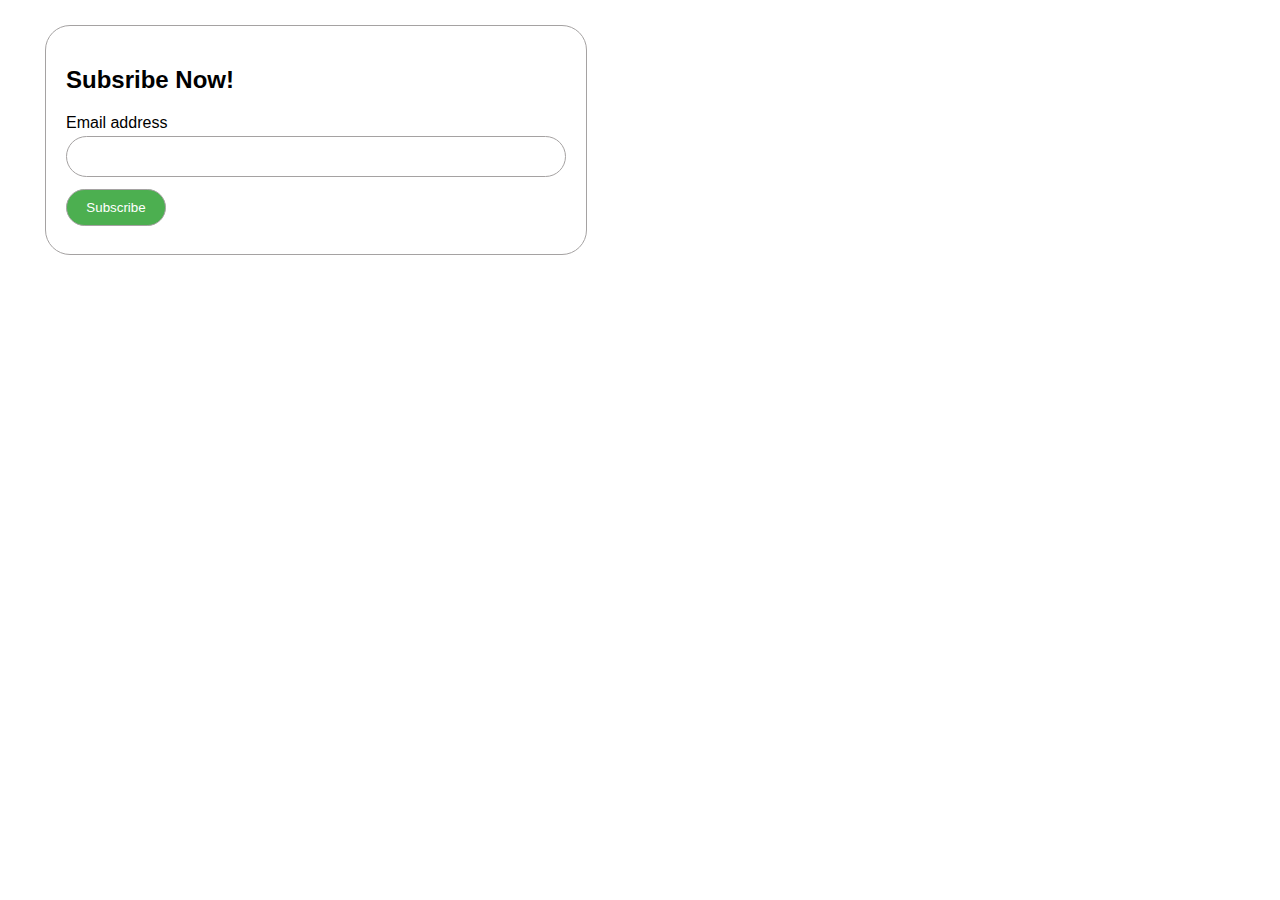
<file: index.html>
<!DOCTYPE html>
<html lang="en">
  <head>
    <link rel="stylesheet" href="styles.css" />
    <title>Home</title>
  </head>
  <body>
    <script src="myscripts.js"></script>
    <div class="box">
      <h2>Subsribe Now!</h2>
      <div class="email-box">
        <form>
          <label for="email">Email address</label>
          <input type="text" id="email" oninput="emailValidation()" />
          <p id="error"></p>
          <button type="button" id="submit-btn" onclick="subscribeValidation()">
            Subscribe
          </button>
        </form>
      </div>
    </div>
  </body>
</html>
</file>
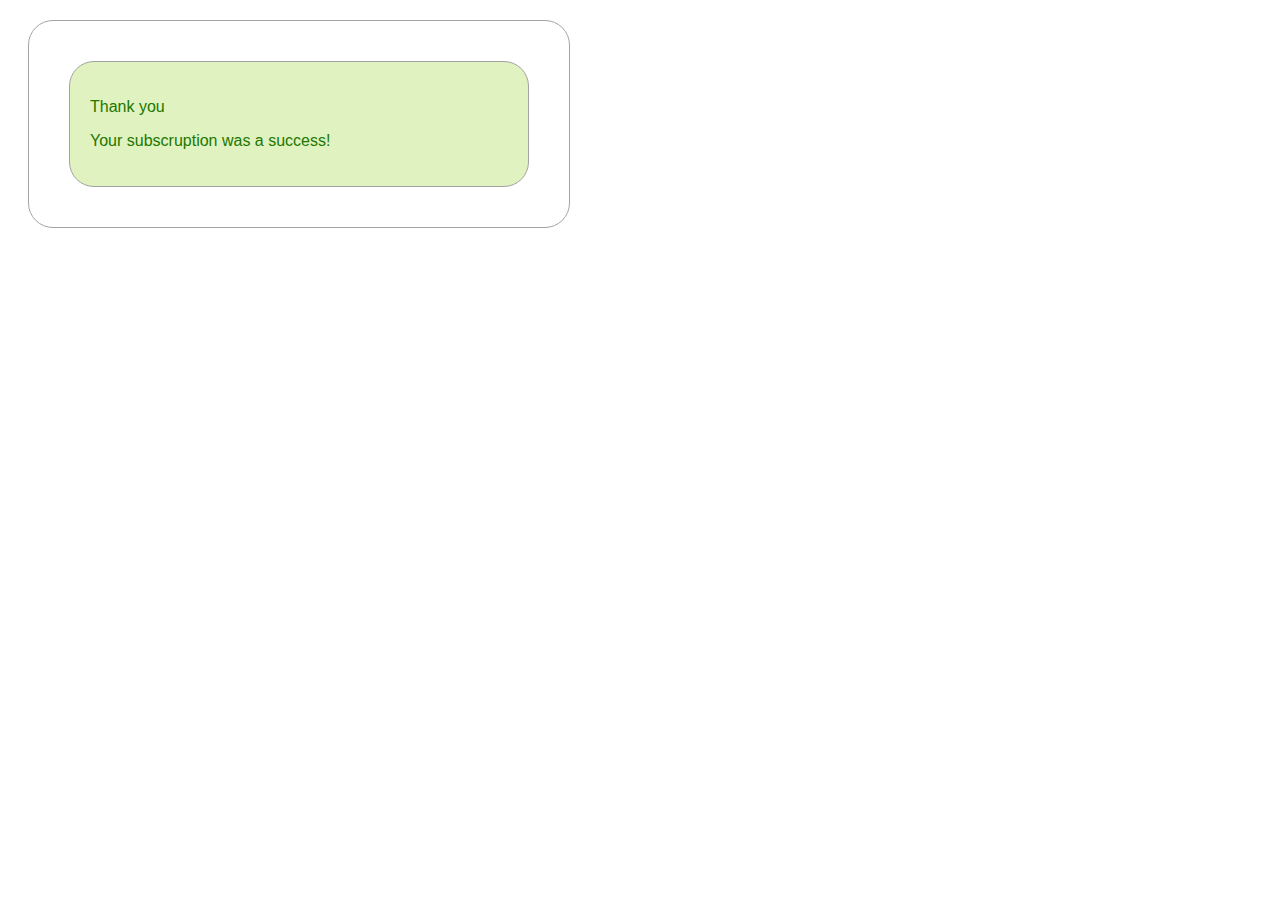
<file: success.html>
<!DOCTYPE html>
<html lang="en">
  <head>
    <link rel="stylesheet" href="success.css" />
    <title>Success</title>
  </head>
  <body>
    <div class="box">
      <div class="success-box">
        <p><strong>Thank you </strong></p>
        <p>Your subscruption was a success!</p>
      </div>
    </div>
  </body>
</html>
</file>
<file: styles.css>
input[type="text"],
select {
  width: 100%;
  padding: 12px 20px;
  margin: 4px 0;
  border: 1px solid rgb(165, 162, 162);
  border-radius: 25px;
  box-sizing: border-box;
}
input[type="submit"] {
  width: 20%;
  background-color: #4caf50;
  color: white;
  padding: 10px 15px;
  margin: 8px 0;
  border: 1px solid rgb(165, 162, 162);
  border-radius: 25px;
  cursor: pointer;
}
input:focus {
  outline: none !important;
  border-color: #719ece;
  box-shadow: 0 0 10px #719ece;
}
textarea:focus {
  outline: none !important;
  border-color: #719ece;
  box-shadow: 0 0 10px #719ece;
}
.box {
  width: 500px;
  border: 1px solid rgb(165, 162, 162);
  border-radius: 25px;
  margin: 20px;
  padding: 20px;
}
#error {
  color: red;
  margin: 0px 0px 0px 0px;
}

#submit-btn {
  width: 20%;
  background-color: #4caf50;
  color: white;
  padding: 10px 15px;
  margin: 8px 0;
  border: 1px solid rgb(165, 162, 162);
  border-radius: 25px;
  cursor: pointer;
}

body {
  font-family: "HelveticaNeue-Light", "Helvetica Neue Light", "Helvetica Neue",
    Helvetica, Arial, "Lucida Grande", sans-serif;
  font-weight: 300;
  margin: 25px;
}
</file>
<file: success.css>
.box {
  width: 500px;
  border: 1px solid rgb(165, 162, 162);
  border-radius: 25px;
  margin: 20px;
  padding: 20px;
}

.success-box {
  width: auto;
  color: #270;
  background-color: #dff2bf;
  font-family: "HelveticaNeue-Light", "Helvetica Neue Light", "Helvetica Neue",
    Helvetica, Arial, "Lucida Grande", sans-serif;
  font-weight: 300;
  margin: 25px;
  border: 1px solid rgb(165, 162, 162);
  border-radius: 25px;
  margin: 20px;
  padding: 20px;
}
</file>
